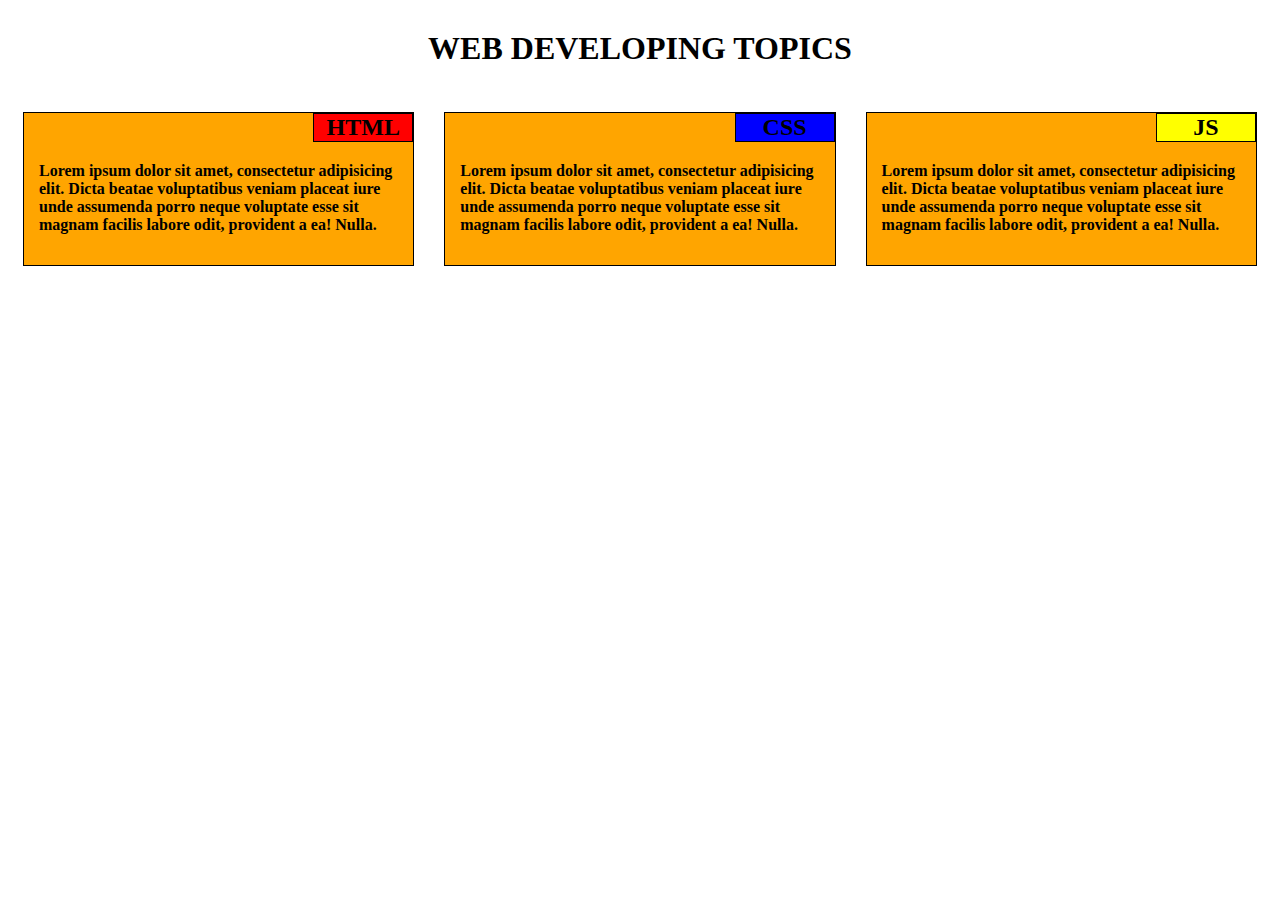
<file: module2_solution./index.html>
<!DOCTYPE html>
<html lang="en">

<head>
    <meta charset="UTF-8">
    <meta name="viewport" content="width=device-width, initial-scale=1.0">
    <title>Assingment Solution for Module 2</title>
    <link rel="stylesheet" href="css/style.css">
</head>
<body>

    <h1> WEB DEVELOPING TOPICS </h1>


    <div class="row">
          <div class="col-lg-4 col-md-6 col-sm-12" >

        <div class="box">
            <section class="p1">
            <h2>HTML</h2>
            <p>
            <br>
            Lorem ipsum dolor sit amet, consectetur adipisicing elit. Dicta beatae voluptatibus veniam placeat iure unde assumenda porro neque voluptate esse sit magnam facilis labore odit, provident a ea! Nulla.
            </p>
        </section>
        </div>
    </div>
    </div>
        
    <div class="row">
        <div class="col-lg-4 col-md-6 col-sm-12"> 
        	
    		
        <div class="box">
            <section class="p2">
            <h2>CSS</h2>
            <p>
            <br>
            Lorem ipsum dolor sit amet, consectetur adipisicing elit. Dicta beatae voluptatibus veniam placeat iure unde assumenda porro neque voluptate esse sit magnam facilis labore odit, provident a ea! Nulla.
            </p>
        </section>
        </div>
        </div>
    
    </div>
    <div class="row">        
        <div class="col-lg-4 col-md-12 col-sm-12">
           
        
        <div class="box">
            <section class="p3">
            <h2>JS</h2>
            <p>
            <br>
            Lorem ipsum dolor sit amet, consectetur adipisicing elit. Dicta beatae voluptatibus veniam placeat iure unde assumenda porro neque voluptate esse sit magnam facilis labore odit, provident a ea! Nulla.
        </p>
    </section>
        </div>
    </div>
    </div>   

</body>

</html>
</file>
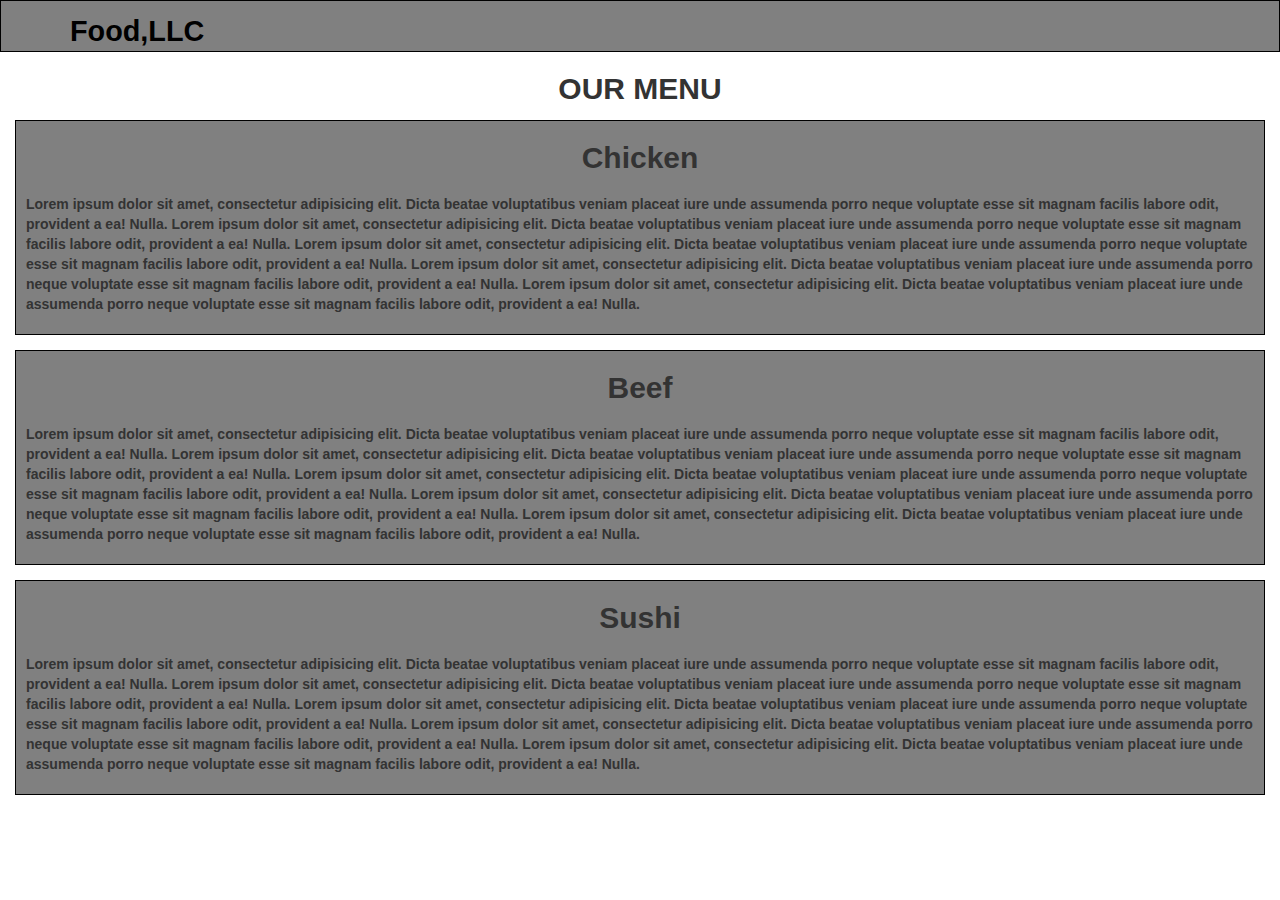
<file: module3_solution/index.html>
<!doctype html>
<html lang="en">
  <head>
    <meta charset="utf-8">
    <meta http-equiv="X-UA-Compatible" content="IE=edge">
    <meta name="viewport" content="width=device-width, initial-scale=1">
    <title>assignment solution for module3</title>
    <link rel="stylesheet" href="css/bootstrap.min.css">
 <link rel="stylesheet" href="css/styles.css">
      

  </head>
<body>
  <header>
    <nav id="header-nav" class="navbar navbar-default">
      <div class="container">
        <div class="navbar-header">
          <div class="navbar-brand">
          <h1>Food,LLC</h1>
            </div>
      
      <button type="button" class="navbar-toggle collapsed" data-toggle="collapse" data-target="#collapsable-nav" aria-expanded="false">
            <span class="sr-only">Toggle navigation</span>
            <span class="icon-bar"></span>
            <span class="icon-bar"></span>
            <span class="icon-bar"></span>
          </button>
      </div>
      <div id="collapsable-nav" class="collapse navbar-collapse">
           <ul id="nav-list" class="nav navbar-nav navbar-right visible-xs">
            <li>chicken<hr></li>
            <li>beef<hr></li>
            <li>sushi</li>
             </ul>
        </div>
</div>

</nav>
</header>
<h2>OUR MENU</h2>

                  <section class="p1">
            <h2>Chicken</h2>
            <p>
            Lorem ipsum dolor sit amet, consectetur adipisicing elit. Dicta beatae voluptatibus veniam placeat iure unde assumenda porro neque voluptate esse sit magnam facilis labore odit, provident a ea! Nulla. Lorem ipsum dolor sit amet, consectetur adipisicing elit. Dicta beatae voluptatibus veniam placeat iure unde assumenda porro neque voluptate esse sit magnam facilis labore odit, provident a ea! Nulla. Lorem ipsum dolor sit amet, consectetur adipisicing elit. Dicta beatae voluptatibus veniam placeat iure unde assumenda porro neque voluptate esse sit magnam facilis labore odit, provident a ea! Nulla. Lorem ipsum dolor sit amet, consectetur adipisicing elit. Dicta beatae voluptatibus veniam placeat iure unde assumenda porro neque voluptate esse sit magnam facilis labore odit, provident a ea! Nulla. Lorem ipsum dolor sit amet, consectetur adipisicing elit. Dicta beatae voluptatibus veniam placeat iure unde assumenda porro neque voluptate esse sit magnam facilis labore odit, provident a ea! Nulla.
            </p>
        </section>

                  <section class="p2">
            <h2>Beef</h2>
            <p>
            Lorem ipsum dolor sit amet, consectetur adipisicing elit. Dicta beatae voluptatibus veniam placeat iure unde assumenda porro neque voluptate esse sit magnam facilis labore odit, provident a ea! Nulla. Lorem ipsum dolor sit amet, consectetur adipisicing elit. Dicta beatae voluptatibus veniam placeat iure unde assumenda porro neque voluptate esse sit magnam facilis labore odit, provident a ea! Nulla. Lorem ipsum dolor sit amet, consectetur adipisicing elit. Dicta beatae voluptatibus veniam placeat iure unde assumenda porro neque voluptate esse sit magnam facilis labore odit, provident a ea! Nulla. Lorem ipsum dolor sit amet, consectetur adipisicing elit. Dicta beatae voluptatibus veniam placeat iure unde assumenda porro neque voluptate esse sit magnam facilis labore odit, provident a ea! Nulla. Lorem ipsum dolor sit amet, consectetur adipisicing elit. Dicta beatae voluptatibus veniam placeat iure unde assumenda porro neque voluptate esse sit magnam facilis labore odit, provident a ea! Nulla.
            </p>
        </section>

            <section class="p3">
            <h2>Sushi</h2>
            <p>
            Lorem ipsum dolor sit amet, consectetur adipisicing elit. Dicta beatae voluptatibus veniam placeat iure unde assumenda porro neque voluptate esse sit magnam facilis labore odit, provident a ea! Nulla. Lorem ipsum dolor sit amet, consectetur adipisicing elit. Dicta beatae voluptatibus veniam placeat iure unde assumenda porro neque voluptate esse sit magnam facilis labore odit, provident a ea! Nulla. Lorem ipsum dolor sit amet, consectetur adipisicing elit. Dicta beatae voluptatibus veniam placeat iure unde assumenda porro neque voluptate esse sit magnam facilis labore odit, provident a ea! Nulla. Lorem ipsum dolor sit amet, consectetur adipisicing elit. Dicta beatae voluptatibus veniam placeat iure unde assumenda porro neque voluptate esse sit magnam facilis labore odit, provident a ea! Nulla. Lorem ipsum dolor sit amet, consectetur adipisicing elit. Dicta beatae voluptatibus veniam placeat iure unde assumenda porro neque voluptate esse sit magnam facilis labore odit, provident a ea! Nulla.
        </p>
    </section>

        


  <!-- jQuery (Bootstrap JS plugins depend on it) -->
  <script src="js/jquery-2.1.4.min.js"></script>
  <script src="js/bootstrap.min.js"></script>
  <script src="js/script.js"></script>
</body>
</html>
</file>
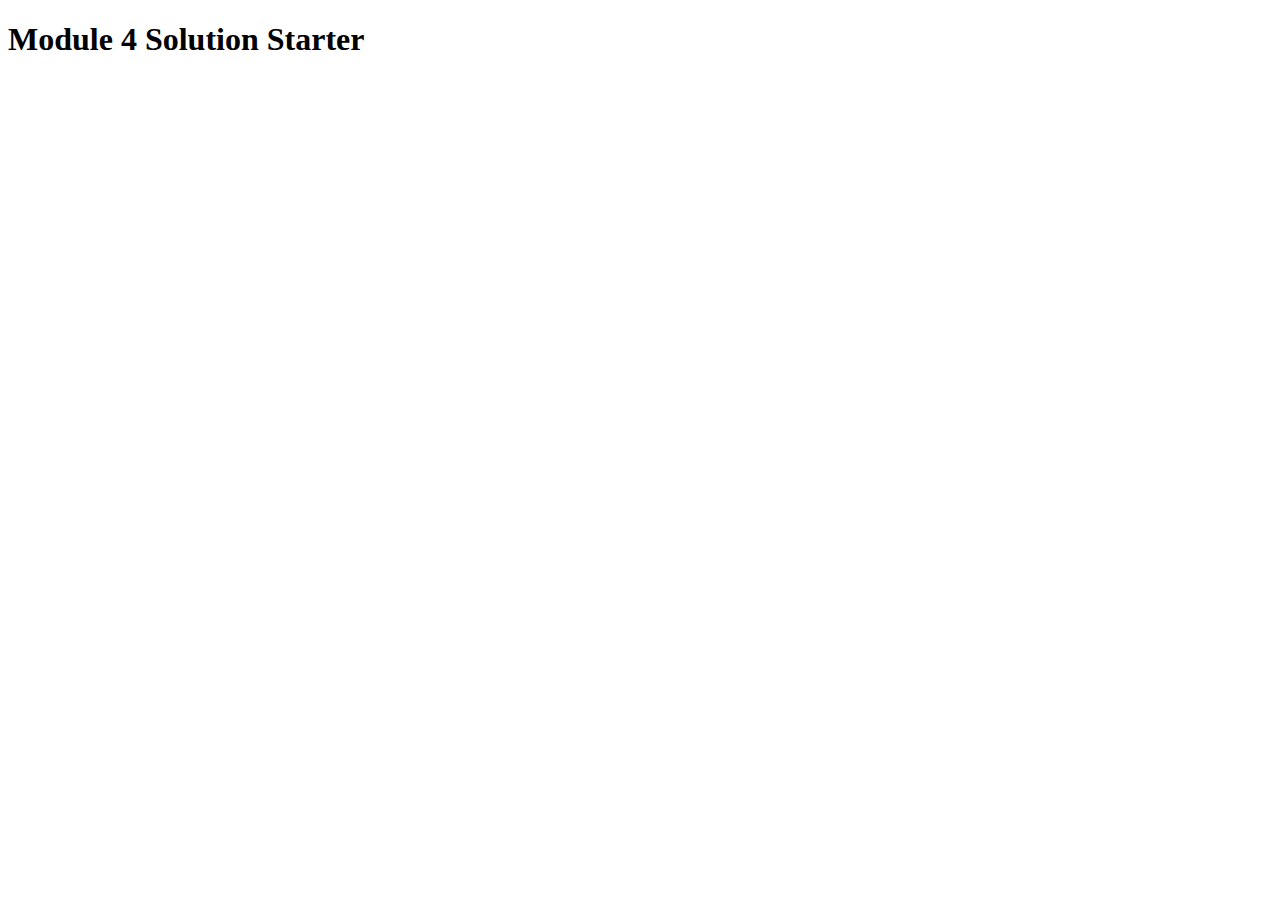
<file: module4_solution/index.html>
<!DOCTYPE html>
<html>
<head>
  <meta charset="utf-8">
  <title>Module 4 Solution Starter</title>
  <script src="SpeakHello.js"></script>
  <script src="SpeakGoodBye.js"></script>
  <script src="script.js"></script>
</head>
<body>
  <h1>Module 4 Solution Starter</h1>
</body>
</html>
</file>
<file: module2_solution./css/style.css>
* {
            box-sizing: border-box;
        }

           h1 {
            margin:30px;
            text-align: center;
            color: solid black;
           }

           p{
            padding: 10px;
            margin top: 50px;
            font-weight: 900;
             }

section{
    border: 1px solid black;
    background-color:orange;
    margin: 15px;
}

section>h2{
    float: right;
    width: 100px;
    text-align: center;
    border: 1px solid black;
    margin: 0px;
}

section.p1>h2{
    background-color: red;
} 

section.p2>h2{
background-color: blue;

}

section.p3>h2{
    background-color:yellow;
}
section p{
    padding: 15px;
}
            

.row {
            width: 100%;
        }


        
        @media (min-width: 992px) {
            .col-lg-1,
            .col-lg-2,
            .col-lg-3,
            .col-lg-4,
            .col-lg-5,
            .col-lg-6,
            .col-lg-7,
            .col-lg-8,
            .col-lg-9,
            .col-lg-10,
            .col-lg-11,
            .col-lg-12 {
                           float: left;
                             
            }
            .col-lg-1 {
 
                width: 8.33%;
            }
            .col-lg-2 {
                width: 16.66%;
            }
            .col-lg-3 {
                width: 25%;
            }
            .col-lg-4 {
                width: 33.33%;
            }
            .col-lg-5 {
                width: 41.66%;
            }
            .col-lg-6 {
                width: 50%;
            }
            .col-lg-7 {
                width: 58.33%;
            }
            .col-lg-8 {
                width: 66.66%;
            }
            .col-lg-9 {
                width: 74.99%;
            }
            .col-lg-10 {
                width: 83.33%;
            }
            .col-lg-11 {
                width: 91.66%;
            }
            .col-lg-12 {
                width: 100%;
            }
        }
        
        
       
        @media (min-width: 768px) and (max-width: 991px) {

            .col-md-1,
            .col-md-2,
            .col-md-3,
            .col-md-4,
            .col-md-5,
            .col-md-6,
            .col-md-7,
            .col-md-8,
            .col-md-9,
            .col-md-10,
            .col-md-11,
            .col-md-12 {
                           float: left;
                             
            }
            .col-md-1 {
 
                width: 8.33%;
            }
            .col-md-2 {
                width: 16.66%;
            }
            .col-md-3 {
                width: 25%;
            }
            .col-md-4 {
                width: 33.33%;
            }
            .col-md-5 {
                width: 41.66%;
            }
            .col-md-6 {
                width: 50%;
            }
            .col-md-7 {
                width: 58.33%;
            }
            .col-md-8 {
                width: 66.66%;
            }
            .col-md-9 {
                width: 74.99%;
            }
            .col-md-10 {
                width: 83.33%;
            }
            .col-md-11 {
                width: 91.66%;
            }
            .col-md-12 {
                width: 100%;
            }
        }
        
        @media (max-width:767px) {
            
            
            .col-s-1,
            .col-s-2,
            .col-s-3,
            .col-s-4,
            .col-s-5,
            .col-s-6,
            .col-s-7,
            .col-s-8,
            .col-s-9,
            .col-s-10,
            .col-s-11,
            .col-s-12 {
                           
                           float: left;  
            }
            .col-s-1 {
 
                width: 8.33%;
            }
            .col-s-2 {
                width: 16.66%;
            }
            .col-s-3 {
                width: 25%;
            }
            .col-s-4 {
                width: 33.33%;
            }
            .col-s-5 {
                width: 41.66%;
            }
            .col-s-6 {
                width: 50%;
            }
            .col-s-7 {
                width: 58.33%;
            }
            .col-s-8 {
                width: 66.66%;
            }
            .col-s-9 {
                width: 74.99%;
            }
            .col-s-10 {
                width: 83.33%;
            }
            .col-s-11 {
                width: 91.66%;
            }
            .col-s-12 {
                width: 100%;
            }
        }
</file>
<file: module3_solution/css/styles.css>
body{
  background-color:white;
}

#header-nav{
  border-radius:0;
  border: 1px solid black;
  background-color: grey;
  font-weight: bold;
  font-size: 20px;
  color: solid black;
   }

.navbar-brand h1{
	color: black;
	margin: auto;
  font-size: 1.6em;
 font-weight:  bold;

}
.navbar-header button.navbar-toggle, .navbar-header .icon-bar {
  border: 1px solid black;

}

#nav-list{
  text-align: center;


}
#nav-list a:hover {
    color: white;
    background-color: white;
}


<hr>
{
  width: 100%;
  color: white;

}

h2{
  font-weight: bold;
  text-align: center;
}
  



section{
    border: 1px solid black;
    background-color: grey;
    margin: 15px;
    }

p{
    font-weight: bold;
    padding: 10px;
}
</file>
